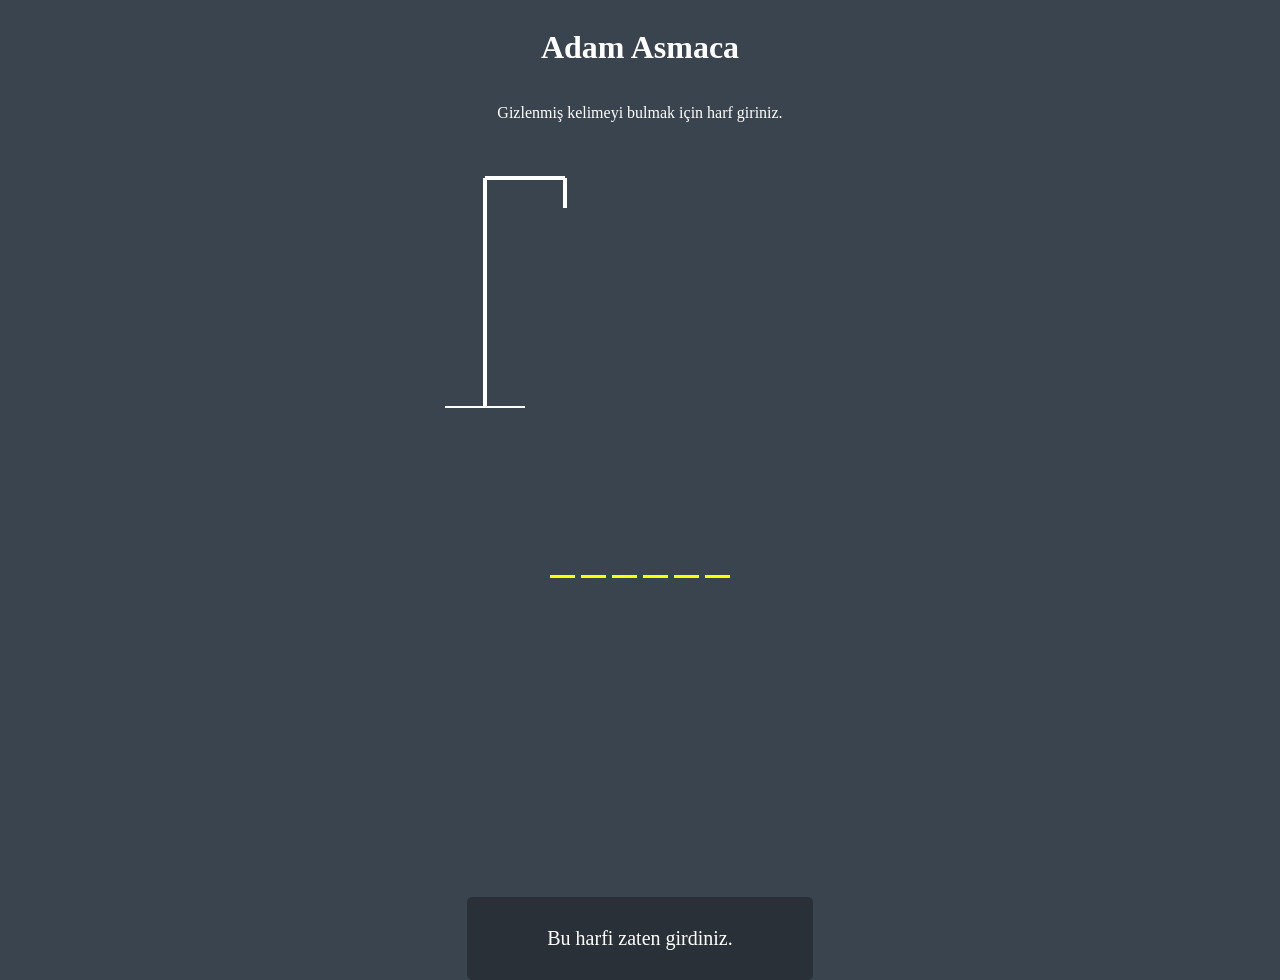
<file: index.html>
<!DOCTYPE html>
<html lang="en">
<head>
    <meta charset="UTF-8">
    <meta http-equiv="X-UA-Compatible" content="IE=edge">
    <meta name="viewport" content="width=device-width, initial-scale=1.0">
    <title>Adam Asmaca </title>
    <link rel="stylesheet" href="style.css">
</head>
<body>
    <h1>Adam Asmaca</h1>
    <p>Gizlenmiş kelimeyi bulmak için harf giriniz.</p>


    <div class="container">
        <svg height="250" width="250" class="grafik">
            <!--sehpa-->
            <line x1="50" y1="20" x2="130" y2="20" ></line>
            <line x1="130" y1="20" x2="130" y2="50" ></line>
            <line x1="50" y1="20" x2="50" y2="250" ></line>
            <line x1="10" y1="250" x2="90" y2="250" ></line>
            <!-- kafa -->
            <circle cx="130" cy="70" r="20" class="item"></circle>
            <!-- gövde -->
            <line x1="130" y1="90" x2="130" y2="170" class="item" ></line>
            <!-- kollar -->
            <line x1="130" y1="120" x2="100" y2="100" class="item" ></line>
            <line x1="130" y1="120" x2="160" y2="100" class="item"></line>
             <!-- bacaklar -->
             <line x1="130" y1="170" x2="100" y2="190" class="item" ></line>
             <line x1="130" y1="170" x2="160" y2="190"  class="item"></line>
        </svg>

        <div id="wrong-letters">
            
        </div>
        <div id="word">
            
        </div>
    </div>

    <div id="popup-container">
        <div class="popup">
            <h2 id="success-message">Kazandınız</h2>
            <button id="play-again">Tekrar Oyna</button>
        </div>
    </div>
    <div id="message" class="">
        <p>Bu harfi zaten girdiniz.</p>
    </div>
    <script src="script.js"></script>
</body>
</html>
</file>
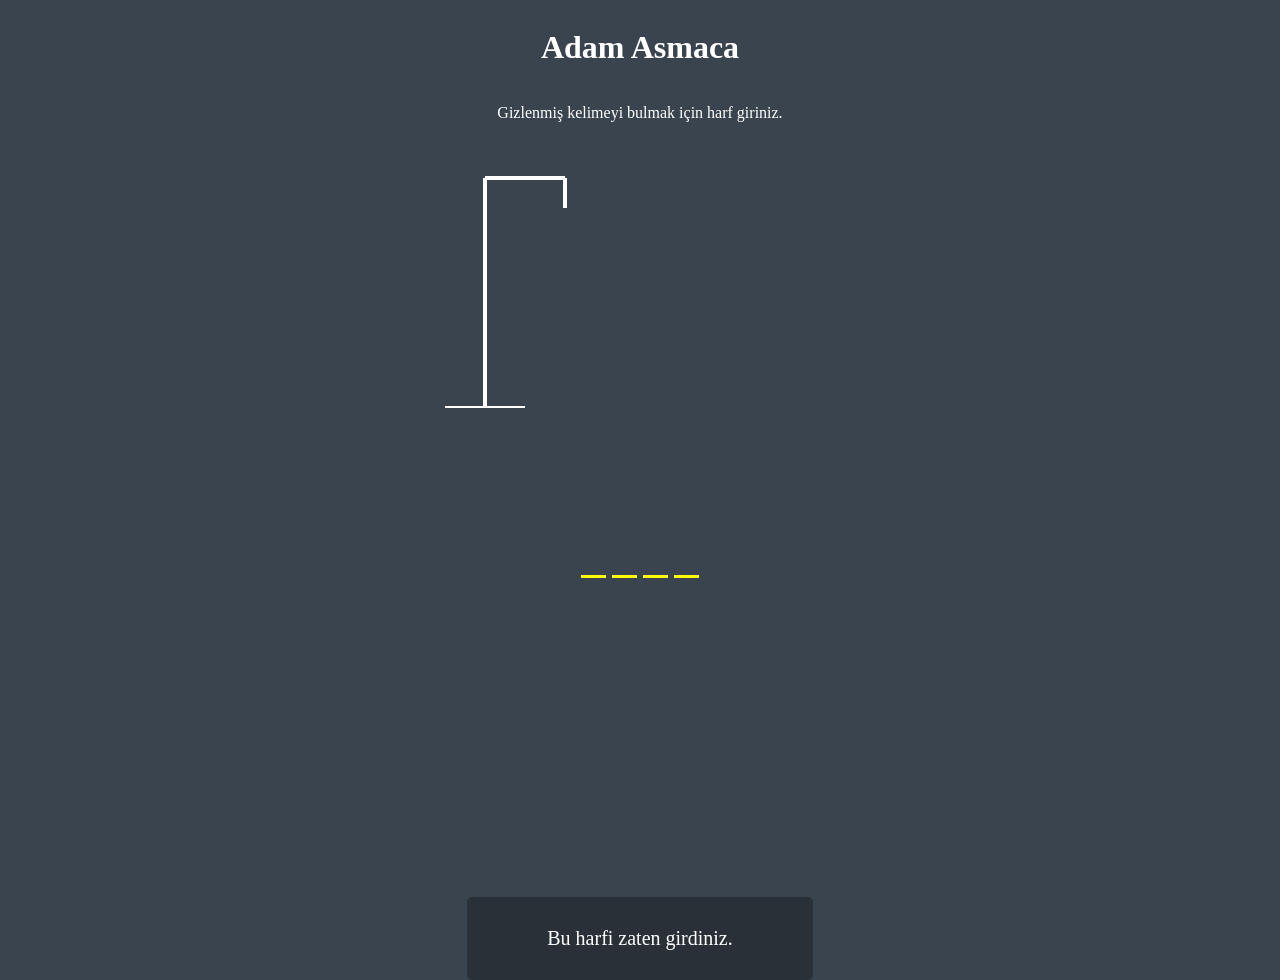
<file: adam asmaca oyunu/index.html>
<!DOCTYPE html>
<html lang="en">
<head>
    <meta charset="UTF-8">
    <meta http-equiv="X-UA-Compatible" content="IE=edge">
    <meta name="viewport" content="width=device-width, initial-scale=1.0">
    <title>Adam Asmaca </title>
    <link rel="stylesheet" href="style.css">
</head>
<body>
  
    <h1>Adam Asmaca</h1>
    <p>Gizlenmiş kelimeyi bulmak için harf giriniz.</p>


    <div class="container">
        <svg height="250" width="250" class="grafik">
            <!--sehpa-->
            <line x1="50" y1="20" x2="130" y2="20" ></line>
            <line x1="130" y1="20" x2="130" y2="50" ></line>
            <line x1="50" y1="20" x2="50" y2="250" ></line>
            <line x1="10" y1="250" x2="90" y2="250" ></line>
            <!-- kafa -->
            <circle cx="130" cy="70" r="20" class="item"></circle>
            <!-- gövde -->
            <line x1="130" y1="90" x2="130" y2="170" class="item" ></line>
            <!-- kollar -->
            <line x1="130" y1="120" x2="100" y2="100" class="item" ></line>
            <line x1="130" y1="120" x2="160" y2="100" class="item"></line>
             <!-- bacaklar -->
             <line x1="130" y1="170" x2="100" y2="190" class="item" ></line>
             <line x1="130" y1="170" x2="160" y2="190"  class="item"></line>
        </svg>

        <div id="wrong-letters">
            
        </div>
        <div id="word">
            
        </div>

    </div>
   

    <div id="popup-container">
        <div class="popup">
            <h2 id="success-message">Kazandınız</h2>
            <button id="play-again">Tekrar Oyna</button>
        </div>
    </div>
    <div id="message" class="">
        <p>Bu harfi zaten girdiniz.</p>
    </div>
    

    
    <script src="script.js"></script>
    
   
</body>
</html>
</file>
<file: style.css>
*{
    box-sizing: border-box;
}


body {
    background-color: #3a444e;
    color: #fff;
    height: 80vh;
    display: flex;
    flex-direction: column;
    align-items: center;
    overflow: hidden;
}

.container {
    padding: 20px 20px;
    height: 450px;
    width: 450px;
    position: relative;
}

.grafik{
  fill:transparent;
  stroke: #fff;
  stroke-width: 4px;

}

.item {
    display: none;
}

#wrong-letters {
    position: absolute;
    top: 30px;
    right: 30px;
    
}

#popup-container {
    background-color:rgba(0,0,0,0.3) ;
    position: fixed;
    top: 0;
    left: 0;
    right: 0;
    bottom: 0;
    /* display: flex; */
    display:none;
    align-items: center;
    justify-content: center;
}

.popup {
    background-color: green;
    padding: 20px;
    text-align: center;
    border-radius: 5px;
    box-shadow: 0 15px 10px 3 px rgba(0, 0, 0, 0.1);
}

#word {
    display: flex;
    position: absolute;
    bottom: 10px;
    left: 50%;
    transform: translateX(-50%);
}

.letter {
    border-bottom: 3px solid yellow;
    font-size: 30px;
    margin: 0 3px;
    height: 40px;
    width: 25px;
    display:inline-flex ;
    justify-content: center;
    align-items: center;
}

#message {
    background-color: rgba(0, 0, 0, 0.3);
    font-size: 20px;
    border-radius: 5px;
    padding: 10px 80px;
    position: absolute;
    bottom: -80px;
    transition: transform 0.4s ease-in-out;
}
#message.show {
    transform: translateY(-80px);
}
</file>
<file: adam asmaca oyunu/style.css>
*{
    box-sizing: border-box;
}


body {
    background-color: #3a444e;
    color: #fff;
    height: 80vh;
    display: flex;
    flex-direction: column;
    align-items: center;
    overflow: hidden;
}

.container {
    padding: 20px 20px;
    height: 450px;
    width: 450px;
    position: relative;
}



.grafik{
  fill:transparent;
  stroke: #fff;
  stroke-width: 4px;

}

.item {
    display:none;
}

#wrong-letters {
    position: absolute;
    top: 30px;
    right: 30px;
    
}

#popup-container {
    background-color:rgba(0,0,0,0.3) ;
    position: fixed;
    top: 0;
    left: 0;
    right: 0;
    bottom: 0;
    /* display: flex; */
    display:none;
    align-items: center;
    justify-content: center;
}

.popup {
    background-color: green;
    padding: 20px;
    text-align: center;
    border-radius: 5px;
    box-shadow: 0 15px 10px 3 px rgba(0, 0, 0, 0.1);
}

#word {
    display: flex;
    position: absolute;
    bottom: 10px;
    left: 50%;
    transform: translateX(-50%);
}

.letter {
    border-bottom: 3px solid yellow;
    font-size: 30px;
    margin: 0 3px;
    height: 40px;
    width: 25px;
    display:inline-flex ;
    justify-content: center;
    align-items: center;
    
 
}
.letter-space {
    border-bottom: none;
}

#message {
    background-color: rgba(0, 0, 0, 0.3);
    font-size: 20px;
    border-radius: 5px;
    padding: 10px 80px;
    position: absolute;
    bottom: -80px;
    transition: transform 0.4s ease-in-out;
  
}
#message.show {
    transform: translateY(-80px);
}
</file>
